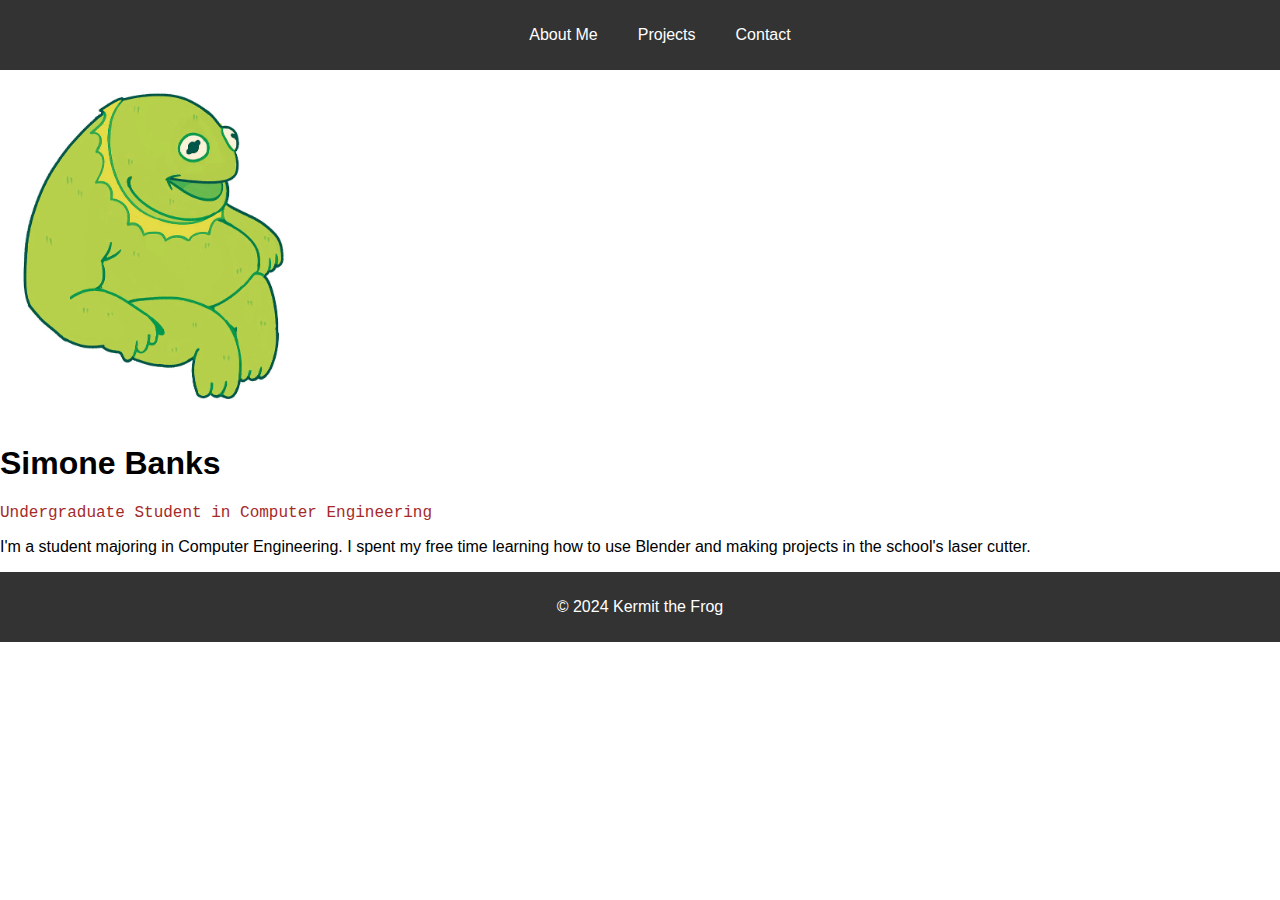
<file: index.html>
<!DOCTYPE html>
<html lang="en">
<head>
    <meta charset="UTF-8">
    <meta name="viewport" content="width=device-width, initial-scale=1.0">
    <title>Activity04 Portfolio and Github Web Pages</title>

    <link rel="stylesheet" href="./style.css">
</head>
<body>
    <header>
        <nav>
            <ul>
                <li><a href="./index.html">About Me</a></li>
                <li><a href="./projects.html">Projects</a></li>
                <li><a href="./contact.html">Contact</a></li>
            </ul>
        </nav>
    </header>

    <div class="container">
        <img src= "./images/fat_kermit.jpg" alt="Profile Photo">
        <h1>Simone Banks</h1>
        <p style="font-family: 'Courier New', Courier, monospace; color: brown">Undergraduate Student in Computer Engineering</p>
        <p>I'm a student majoring in Computer Engineering. I spent my free
            time learning how to use Blender and making projects in the 
            school's laser cutter. </p>
    </div>
    
    <footer>
        <p>&copy; 2024 Kermit the Frog</p>
    </footer>
    
</body>
</html>
</file>
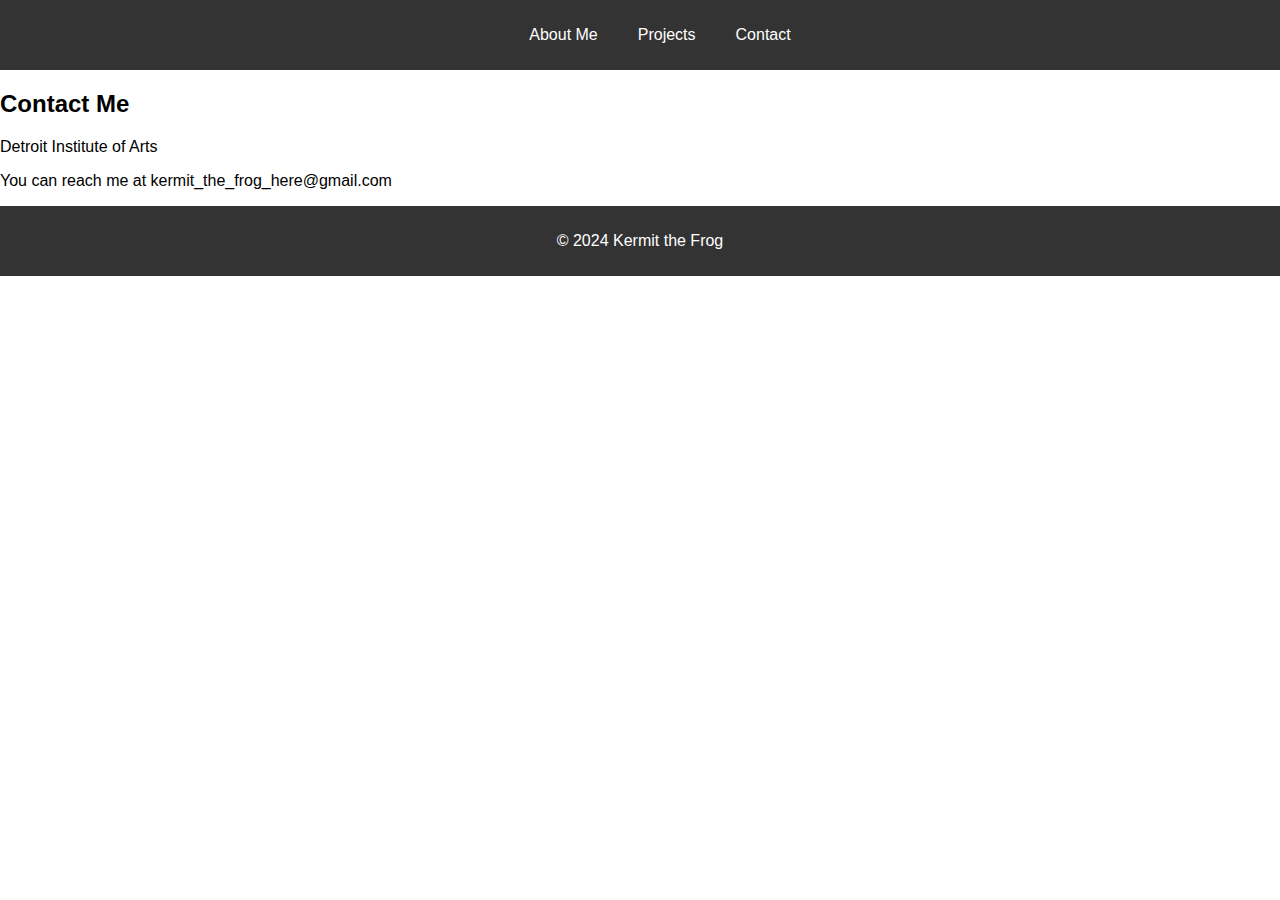
<file: contact.html>
<!DOCTYPE html>
<html lang="en">
<head>
    <meta charset="UTF-8">
    <meta name="viewport" content="width=device-width, initial-scale=1.0">
    <title>Activity04 Portfolio and Github Web Pages</title>

    <link rel="stylesheet" href="./style.css">

    <style>


    </style>
</head>
<body>

    <header>
        <nav>
            <ul>
                <li><a href="./index.html">About Me</a></li>
                <li><a href="./projects.html">Projects</a></li>
                <li><a href="./contact.html">Contact</a></li>
            </ul>
        </nav>
    </header>

    <div class="container">
        <h2>Contact Me</h2>
            <p>Detroit Institute of Arts</p>
            <p>You can reach me at kermit_the_frog_here@gmail.com</p>
        </div>

    <footer>
        <p>&copy; 2024 Kermit the Frog</p>
    </footer>

</body>
</html>
</file>
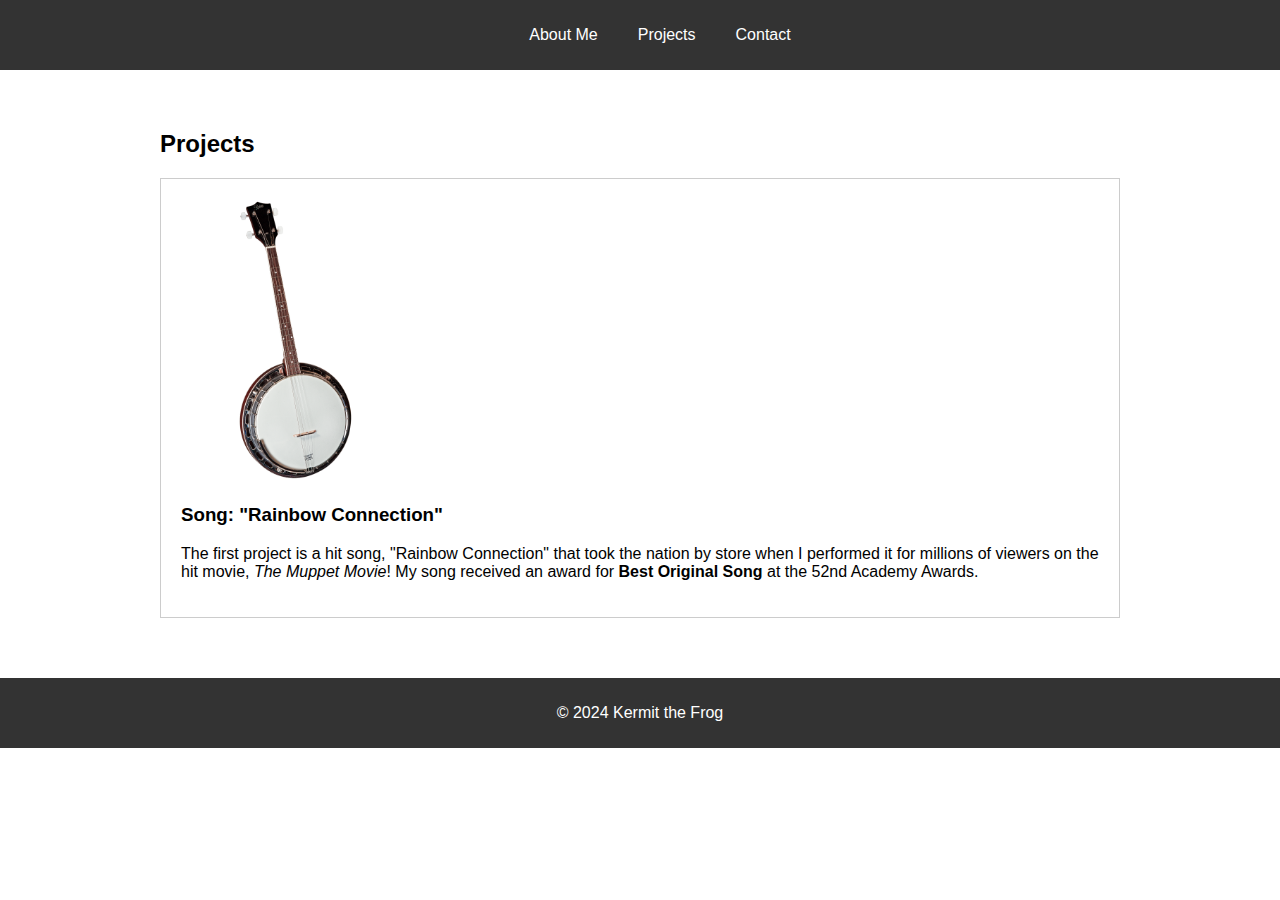
<file: projects.html>
<!DOCTYPE html>
<html lang="en">
<head>
    <meta charset="UTF-8">
    <meta name="viewport" content="width=device-width, initial-scale=1.0">
    <title>Simone/Kermit - Projects</title>

    <link rel="stylesheet" href="./style.css">
</head>
<body>
    
    <header>
        <nav>
            <ul>
                <li><a href="./index.html">About Me</a></li>
                <li><a href="./projects.html">Projects</a></li>
                <li><a href="./contact.html">Contact</a></li>
            </ul>
        </nav>

        <style>

        .container {
            max-width: 960px;
            margin: 0 auto;
            padding: 40px;
        }

        .project {
            margin-bottom: 20px;
            border: 1px solid #ccc;
            padding: 20px;
        }

        image {
            max-width: 25%
        }
        </style>
    </header>

    <div class="container">
        <h2>Projects</h2>
        <div class="project">
            <img src= "./images/banjo.png" alt="Project 1">
            <h3>Song: "Rainbow Connection"</h3>
            <p>The first project is a hit song, "Rainbow Connection" that took
                the nation by store when I performed it for millions of viewers
                on the hit movie, <em>The Muppet Movie</em>! My song received an 
                award for <strong> Best Original Song</strong> at the 52nd Academy Awards.
            </p>
        </div>
    </div>

    <footer>
        <p>&copy; 2024 Kermit the Frog</p>
    </footer>
    
</body>
</html>
</file>
<file: style.css>
header {
    background-color: #333;
    color: #fff;
    padding: 10px 0;
}

nav ul {
    list-style: none;
    display: flex;
    justify-content: center;
}

nav li {
    margin: 0 20px;
}

nav a {
    text-decoration: none;
    color: #fff;
}

img{
    max-width: 25%
}

body {
    font-family: Arial, sans-serif;
    margin: 0;
    padding: 0;
}

footer {
    text-align: center;
    padding: 10px;
    background-color: #333;
    color: #fff;
}
</file>
